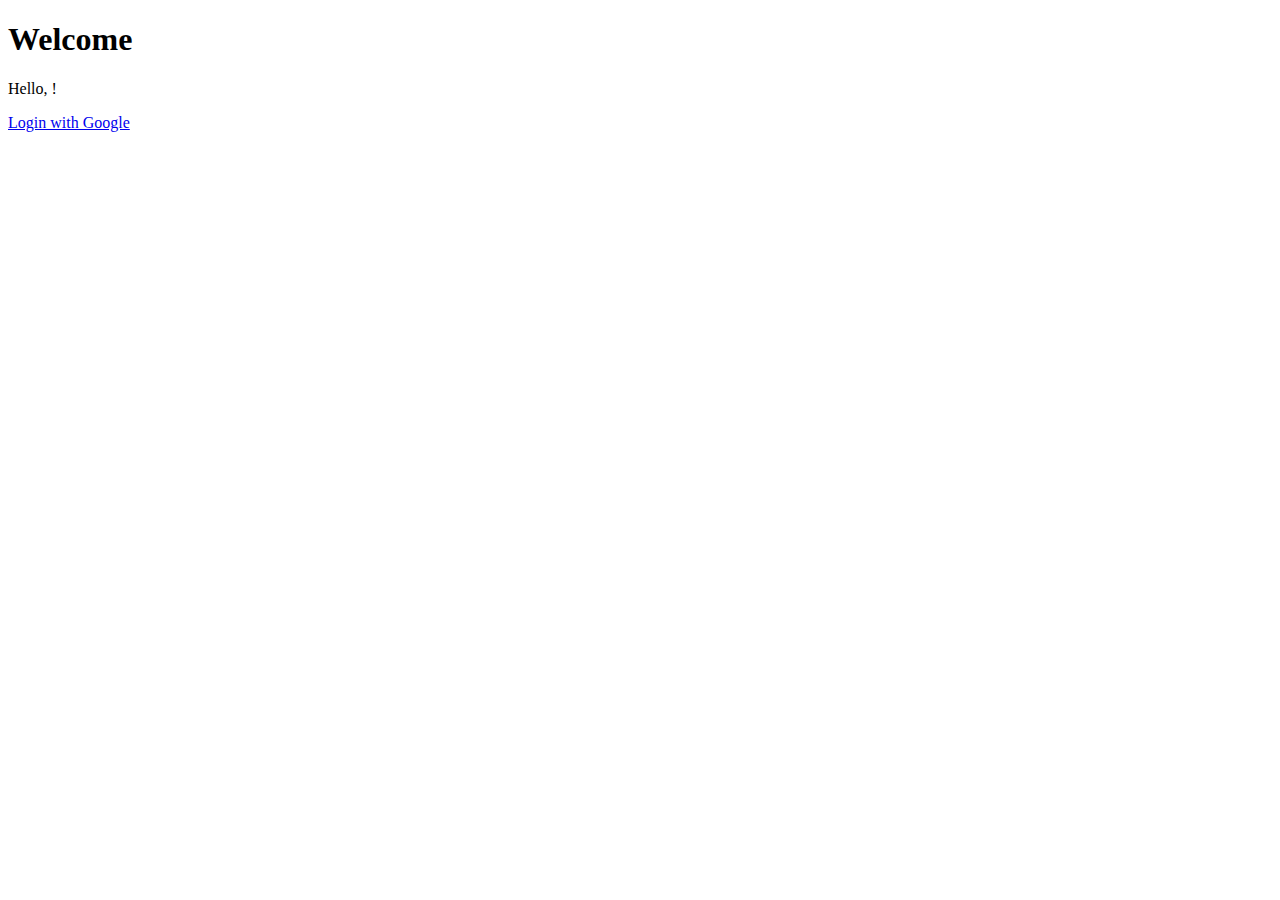
<file: index.html>
<!DOCTYPE html>
<html>
<head>
    <title>Home</title>
</head>
<body>
    <h1>Welcome</h1>
    <p th:if="${name}">Hello, <span th:text="${name}"></span>!</p>
    <p th:if="${name == null}"><a href="/oauth2/authorization/google">Login with Google</a></p>
</body>
</html>
</file>
